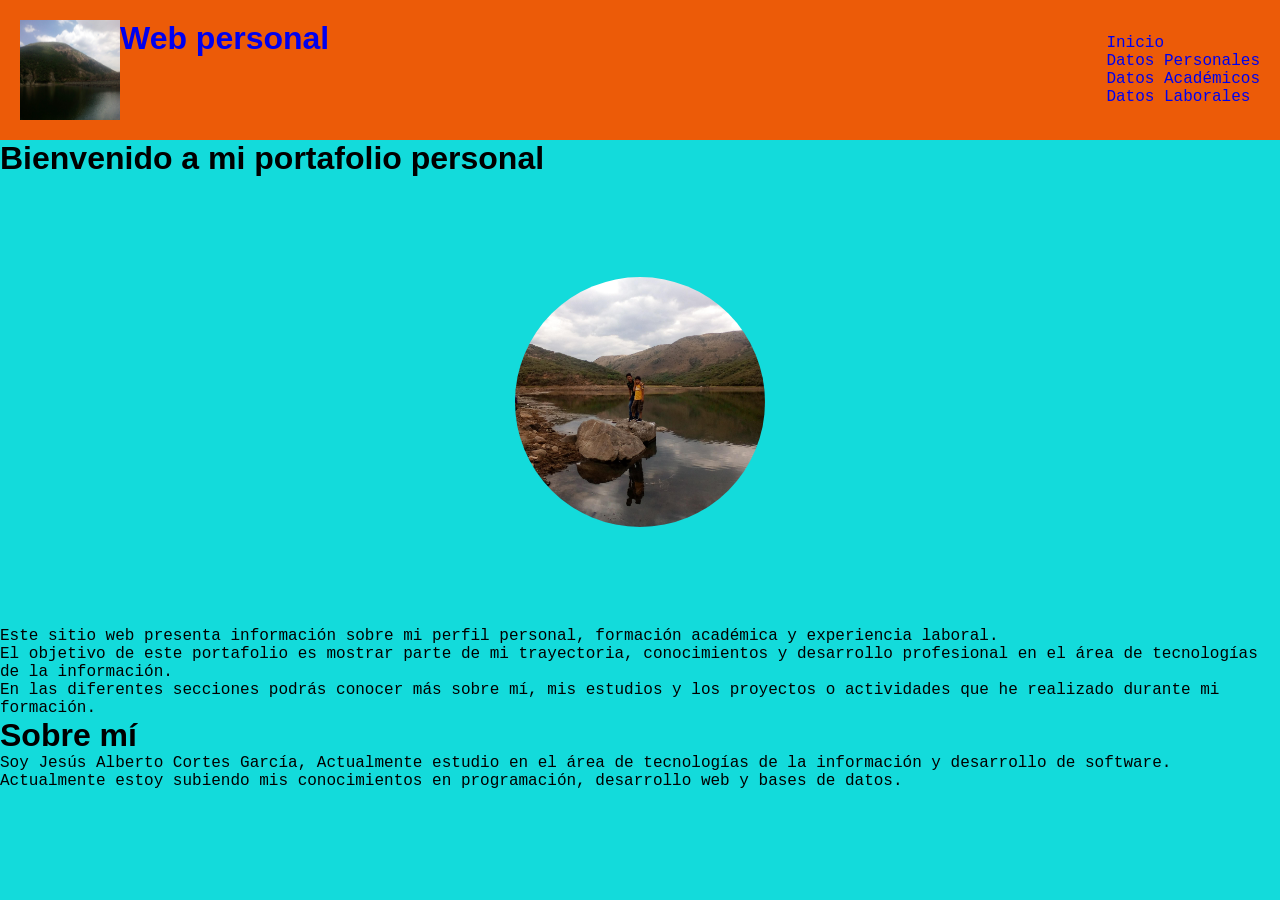
<file: index.html>
<!DOCTYPE html>
<html lang="es">
<head>
    <meta charset="UTF-8">
    <meta name="author" content="Jesus Alberto Cortes Garcia">
    <meta name="viewport" content="width=device-width, initial-scale=1.0">
    <meta name="keywords" content="portafolio personal">
    <meta name="description" content="Portafolio personal de Jesus Alberto Cortes Garcia">
    <link rel="stylesheet" href="css/estilos.css">
    <title>Portafolio Personal | Jesús Alberto Cortes García</title>
   </head>
   <body>
    <main>
    <header>

            <a href="index.html">
                <img src="imagenes/IMG_20200621_151630.jpg"
                alt="Fotografía personal">
                <h2>Web personal</h2>
            </a>
            <nav>
                <a href="index.html">Inicio</a>
                <a href="DatosPersonales.html">
              Datos Personales
                </a>
                <a href="DatosAcademicos.html">
                Datos Académicos
                </a>
                <a href="DatosLaborales.html">
                Datos Laborales
                </a>
            </nav>
        </header>
        <section class="contenido">
            <section class="texto">
                <h2>Bienvenido a mi portafolio personal</h2>
                   <img src="imagenes/Yo.jpg" >   
                <p>
                    Este sitio web presenta información sobre mi
                    perfil personal, formación académica y experiencia
                    laboral.
                </p>
                <p>
                    El objetivo de este portafolio es mostrar parte
                    de mi trayectoria, conocimientos y desarrollo
                    profesional en el área de tecnologías de la
                    información.
                </p>
                <p>
                    En las diferentes secciones podrás conocer más
                    sobre mí, mis estudios y los proyectos o
                    actividades que he realizado durante mi formación.
                </p>
            </section>
        </section>
        <section class="sobre mi">
            <h2>Sobre mí</h2>
            <p>
                Soy Jesús Alberto Cortes García, Actualmente estudio en el  área
                de tecnologías de la información y desarrollo de
                software. Actualmente estoy subiendo  mis
                conocimientos en programación, desarrollo web y bases
                de datos.
            </p>
         
             </section>
            
       
            </main>
</body>
</html>
</file>
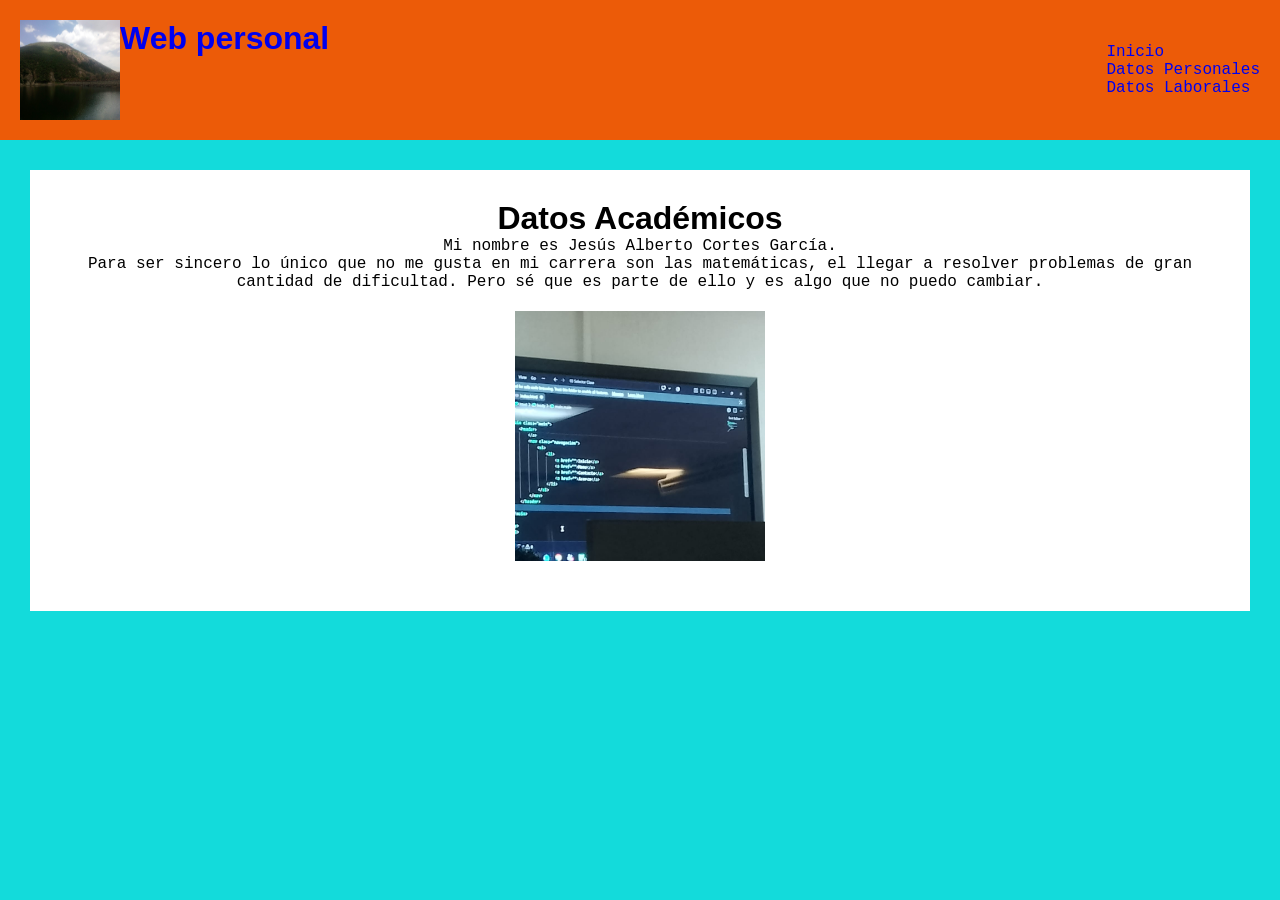
<file: DatosAcademicos.html>
<!DOCTYPE html>
<html lang="en">
<head>
    <meta charset="UTF-8">
    <meta name="viewport" content="width=device-width, initial-scale=1.0">
    <meta name="description"content="Información académica de Jesús Alberto Cortes García.">
    <meta name="keywords"content="datos académicos">
    <link rel="stylesheet" href="css/estilos.css">
    <title>Datos académicos</title>
</head>
<body>
     <main>
     <header>
            <a href="index.html">
                <img src="imagenes/IMG_20200621_151630.jpg" alt="Fotografía personal">
                <h2>Web personal</h2>
            </a>
            <nav>
                <a href="index.html">Inicio</a>
                <a href="DatosPersonales.html">
                 Datos Personales
                </a>
                <a href="DatosLaborales.html">
                 Datos Laborales
                </a>
            </nav>
            </header>
            <section class="datos-personales">
            <h2>Datos Académicos</h2>
            <p>
                Mi nombre es Jesús Alberto Cortes García.
            </p>
            <p>
                Para ser sincero lo único que no me gusta en mi carrera son las 
                matemáticas, el llegar a resolver problemas de gran cantidad de 
                dificultad. Pero sé que es parte de ello y es algo que no puedo cambiar.
            </p>
                <img src="imagenes/Escuela.jpeg"
                 alt="Fotografía académica de Jesús Alberto Cortes García">


            </section>
    </main>
</body>
</html>
</file>
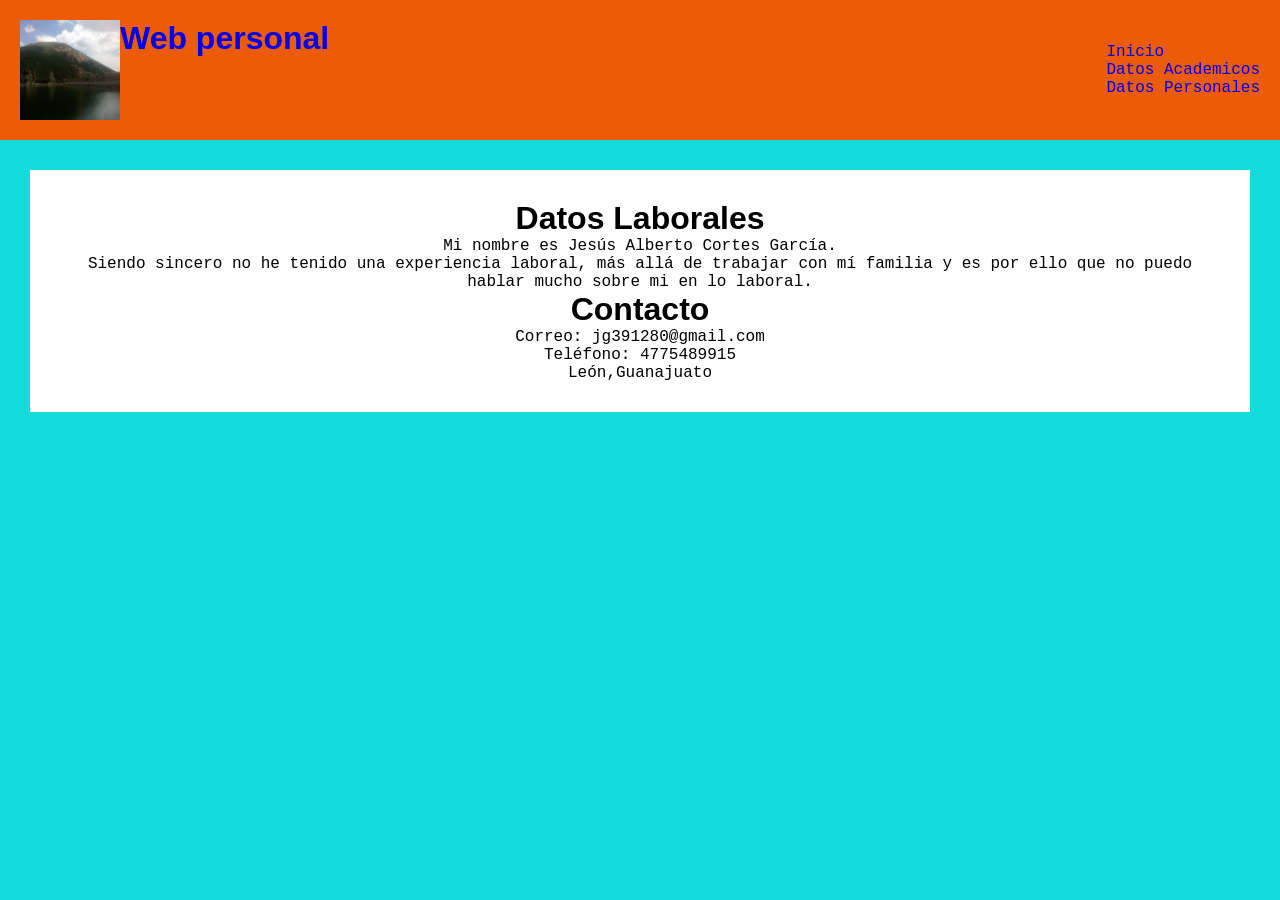
<file: DatosLaborales.html>
<!DOCTYPE html>
<html lang="en">
<head>
    <meta charset="UTF-8">
    <meta name="viewport" content="width=device-width, initial-scale=1.0">
    <link rel="stylesheet" href="css/estilos.css">
    <title>Datos laborales</title>
</head>
<body>
    <main>
     <header>
            <a href="index.html">
                <img src="imagenes/IMG_20200621_151630.jpg" alt="Fotografía personal">
                <h2>Web personal</h2>
            </a>
            <nav>
                <a href="index.html">Inicio</a>
                <a href="DatosAcademicos.html">
                 Datos Academicos
                </a>
                <a href="DatosPersonales.html">
                 Datos Personales
                </a>
            </nav>
            </header>
            <section class="datos-personales">
            <h2>Datos Laborales</h2>
            <p>
                Mi nombre es Jesús Alberto Cortes García.
            </p>
            <p>
                Siendo sincero no he tenido una experiencia laboral, más allá de trabajar con mí
                familia y es por ello que no puedo hablar mucho sobre mi en lo laboral.
            </p>
            <section class="contacto">
                 <h2>Contacto</h2>
                  <p>Correo: jg391280@gmail.com</p>
                   <p>Teléfono: 4775489915</p>
                    <p>León,Guanajuato</p> 
                </section>
                
            </section>
    </main>
</body>
</html>
</file>
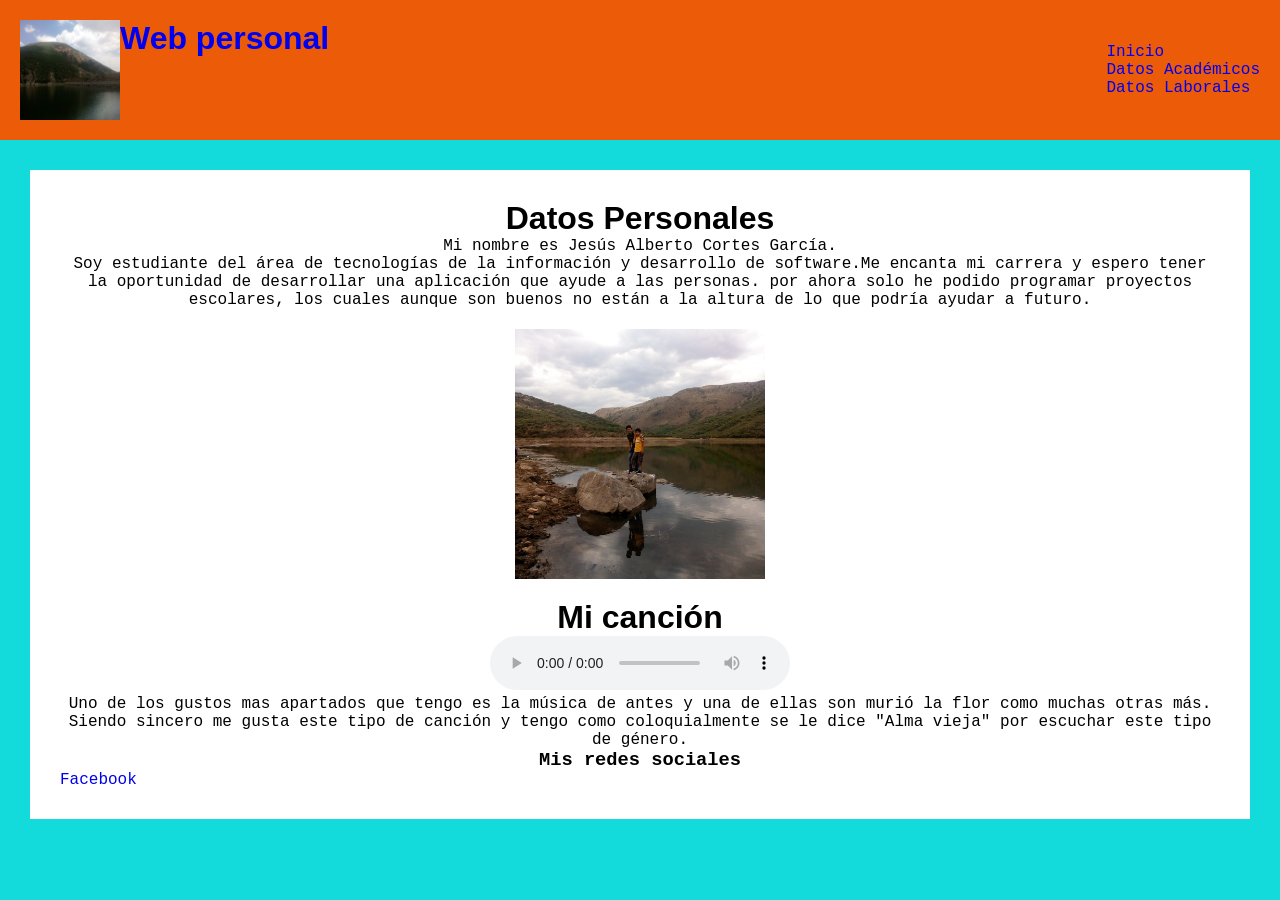
<file: DatosPersonales.html>
<!DOCTYPE html>
<html lang="es">
<head>
    <meta charset="UTF-8">
    <meta name="author" content="Jesus Alberto Cortes Garcia">
    <meta name="viewport" content="width=device-width, initial-scale=1.0">
    <meta name="description"content="Información personal de Jesús Alberto Cortes García.">
    <meta name="keywords"content="datos personales">
    <link rel="stylesheet" href="css/estilos.css">
    <title>Datos Personales</title>
     </head>
     <body>
     <main>
     <header>
            <a href="index.html">
                <img src="imagenes/IMG_20200621_151630.jpg" alt="Fotografía personal">
                <h2>Web personal</h2>
            </a>
            <nav>
                <a href="index.html">Inicio</a>
                <a href="DatosAcademicos.html">
                 Datos Académicos
                </a>
                <a href="DatosLaborales.html">
                 Datos Laborales
                </a>
            </nav>
            </header>
            <section class="datos-personales">
            <h2>Datos Personales</h2>
            <p>
                Mi nombre es Jesús Alberto Cortes García.
            </p>
            <p>
                Soy estudiante del área de tecnologías de la
                información y desarrollo de software.Me encanta mi carrera y espero 
                tener la oportunidad de desarrollar una aplicación que ayude a las personas.
                por ahora solo he podido programar proyectos escolares, los cuales aunque son buenos
                no están a la altura de lo que podría ayudar a futuro.
            </p>
                <img src="imagenes/Yo.jpg"
                 alt="Fotografía personal de Jesús Alberto Cortes García">
                 
                 <div class="reproductor">
                <h2>Mi canción</h2>
                <audio controls>
                <source src="musica/Murió La Flor(M4A_128K).m4a" type="audio/mpeg">
                Tu navegador no soporta el elemento de audio.
                </audio>
                <p>
                    Uno de los gustos mas apartados que tengo es la música de antes y una de ellas 
                    son murió la flor como muchas otras más. Siendo sincero me gusta este tipo de canción
                    y tengo como coloquialmente se le dice "Alma vieja" por escuchar este tipo de género.
                 </p>
                </div>
            
         <div class="redes-sociales">
        <h3>Mis redes sociales</h3>
        <a href="https://www.facebook.com/share/1DjsRmPJeK/" target="_blank">
        Facebook
      </a>
    </div>
    </section>
    </main>
</body>
</html>
</file>
<file: css/estilos.css>
*{
    margin: 0px;
     padding: 0px;
}

body{
    background-color: rgb(19, 219, 219);
    margin: 0px;
    font-family: 'Courier New', Courier, monospace;
}

header{
    background-color: rgb(236, 91, 8);
    height: 100px;
    padding: 20px;
    display: flex;
    align-items: center;
    justify-content: space-between;
}
h2{
    font-family: 'Lucida Sans', 'Lucida Sans Regular', 'Lucida Grande', 'Lucida Sans Unicode', Geneva, Verdana, sans-serif;
    font-size: 2rem;
}
a{
    color:azure(245,6,6);
    text-decoration: none;
    display: flex;

}
img{
    width: 100px;
    height: 100px;
}
.texto img {
    width: 250px;
    height: 250px;
    object-fit: cover;
    border-radius: 50%;
    display: block;
    margin: 100px auto;
}
.datos-personales {
    background-color: white;
    margin: 30px;
    padding: 30px;
    text-align: center;
}

.datos-personales img {
    width: 250px;
    height: 250px;
    object-fit: cover;
    margin: 20px auto;
    display: block;
}

.datos-academicos {
    background-color: white;
    padding: 30px;
    margin: 30px;
}

.datos-laborales {
    background-color: white;
    padding: 30px;
    margin: 30px;
}
</file>
